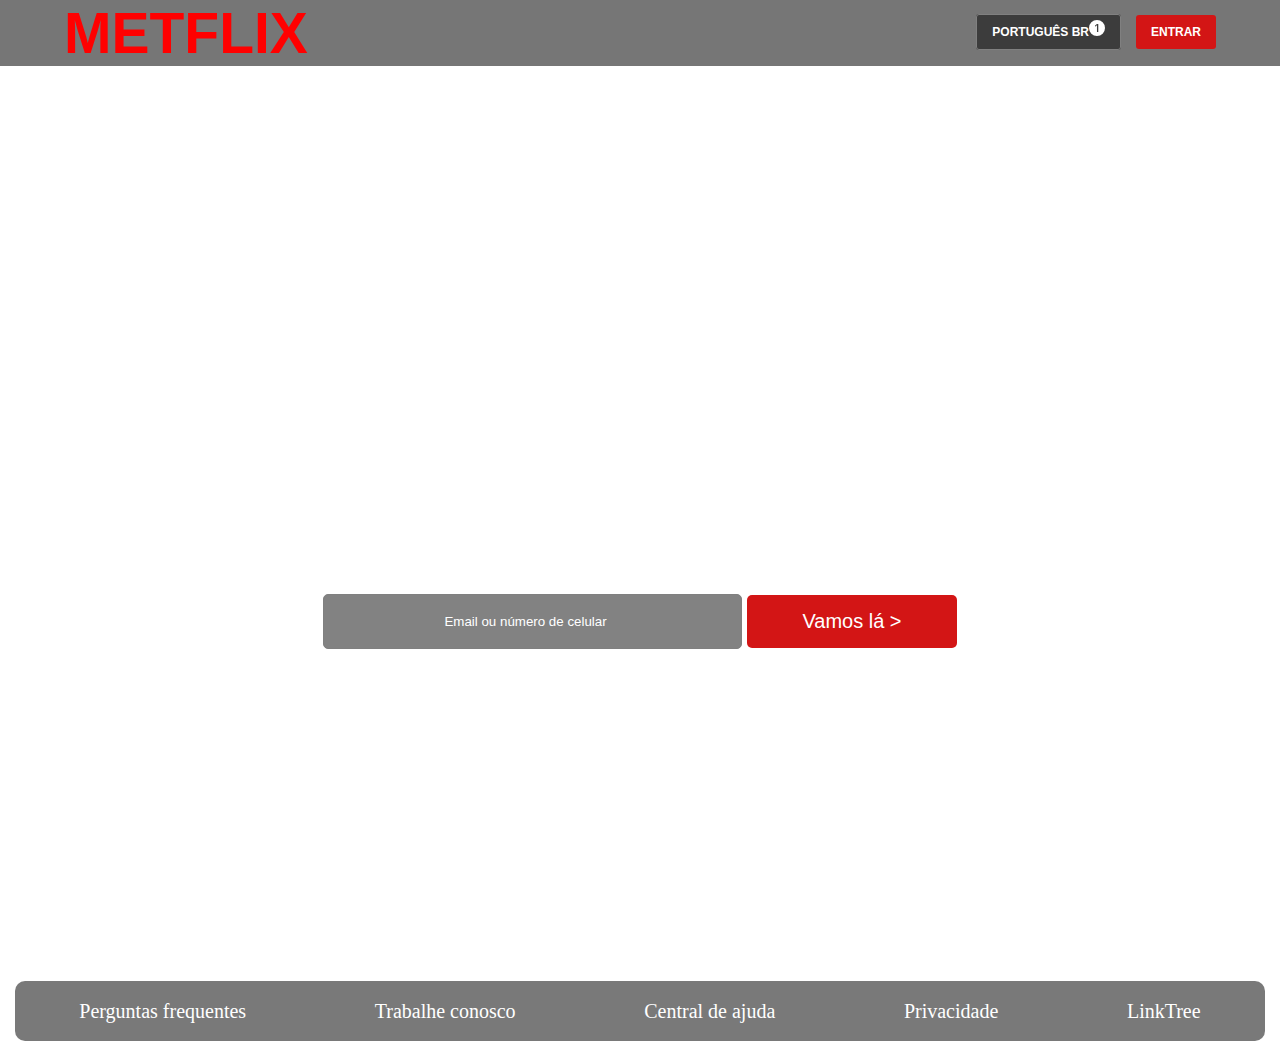
<file: index.html>
<!DOCTYPE html>
<html lang="pt-BR">
  <head>
    <meta charset="UTF-8" />
    <meta name="viewport" content="width=device-width, initial-scale=1.0" />
    <title>Teste</title>
    <link rel="stylesheet" href="style.css" />
    <link rel="icon" href="m.ico" />
  </head>
  <body>
    <header id="heading">
      <div>
        <h1 class="h1">
          <a href="#popo">METFLIX</a>
        </h1>

        <nav>
          <h2 class="h3">
            <a href="boot.html">Português BR<svg xmlns="http://www.w3.org/2000/svg" width="16" height="16" fill="currentColor" class="bi bi-1-circle-fill" viewBox="0 0 16 16">
              <path d="M16 8A8 8 0 1 1 0 8a8 8 0 0 1 16 0M9.283 4.002H7.971L6.072 5.385v1.271l1.834-1.318h.065V12h1.312z"/>
            </svg></a>
          </h2>
          <h2 class="h2">
            <a href="index.html">Entrar</a>
          </h2>

        </nav>
      </div>
    </header>
    <div class="container">
      <div id="box">
        <h1>Filmes, séries e muito mais, sem limites</h1>
        <p>Assista onde quiser. Cancele quando quiser.</p>
        <p>Tudo pronto para assistir? Informe seu email ou número de celular para criar ou reiniciar sua assinatura.</p>
        <form action="#">
          <input type="text" placeholder="Email ou número de celular">
          <button type="button">Vamos lá ></button>
        </form>
      </div>

      
    </div>

    <footer id="popo">
      <a href="#">Perguntas frequentes</a>
      <a href="#">Trabalhe conosco</a>
      <a href="#">Central de ajuda</a>
      <a href="#">Privacidade</a>
      <a href="LinkTree.html">LinkTree</a>      
    </footer>
 
  </body>
</html>
</file>
<file: style.css>
* {
  margin: 0;
  padding: 0;
}

body {
  background-image: url(https://assets.nflxext.com/ffe/siteui/vlv3/41c789f0-7df5-4219-94c6-c66fe500590a/4d63c1d3-2be4-4828-b9da-a91c8b1001b6/BR-pt-20240513-popsignuptwoweeks-perspective_alpha_website_small.jpg);
  background-size: cover;
}

#heading {
  background: rgba(0, 0, 0, 0.536);
}

#heading div {
  width: 90%;
  display: flex;
  justify-content: space-between;
  margin: 0 auto;
}

#heading .h1 a {
  padding: 20px 0px;
  font-size: 57px;
  text-transform: uppercase;
  color: rgb(255, 0, 0);
}

nav {
  margin-top: 15px;
  display: flex;
  gap: 15px;
}

#heading .h2 a {
  padding: 10px 15px;
  font-size: 12px;
  text-transform: uppercase;
  color: white;
  background-color: #d31515;
  border-radius: 3px;
  text-align: center;
}

#heading .h3 a {
  padding: 10px 15px;
  font-size: 12px;
  text-transform: uppercase;
  color: white;
  background-color: rgba(0, 0, 0, 0.49);
  border: 1px solid gray;
  border-radius: 3px;
  text-align: center;
}

#heading a {
  text-decoration: none;
  font-family: "Gill Sans", "Gill Sans MT", Calibri, "Trebuchet MS", sans-serif;
}

.container {
  height: 100vh;
  display: flex;
  align-items: center;
  justify-content: center;
  color: white;
  font-family: "Gill Sans", "Gill Sans MT", Calibri, "Trebuchet MS", sans-serif;
}

#box {
  font-size: 28px;
}

.container h1 {
  text-align: center;
}

p {
  margin-top: 25px;
  font-size: 25px;
  text-align: center;
}

input {
  background-color: rgba(0, 0, 0, 0.49);
  padding: 19px 120px;
  margin-top: 13px;
  border-radius: 5px;
  border: 1px solid gray;
  color: white;
}

form {
  display: flex;
  align-items: center;
  justify-content: center;
  margin-top: 25px;
}

form button {
  font-size: 20px;
  margin-top: 12px;
  margin-left: 5px;
  padding: 15px 55px;
  color: white;
  background-color: #d31515;
  border: none;
  border-radius: 5px;
}

input::placeholder {
  color: white;
}

footer {
  height: 60px;
  margin: 15px;
  background-color: rgba(0, 0, 0, 0.526);
  justify-content: space-around;
  border-radius: 10px;
  display: flex;
  align-items: center;
}

footer a {
  margin: 15px;
  text-decoration: none;
  color: white;
  font-size: 20px;
}

@media (width <= 767px) {

  #heading .h1 a {
    padding: 20px 0px;
    font-size: 57px;
    text-transform: uppercase;
    color: rgb(144, 0, 255);
  }
}
</file>
